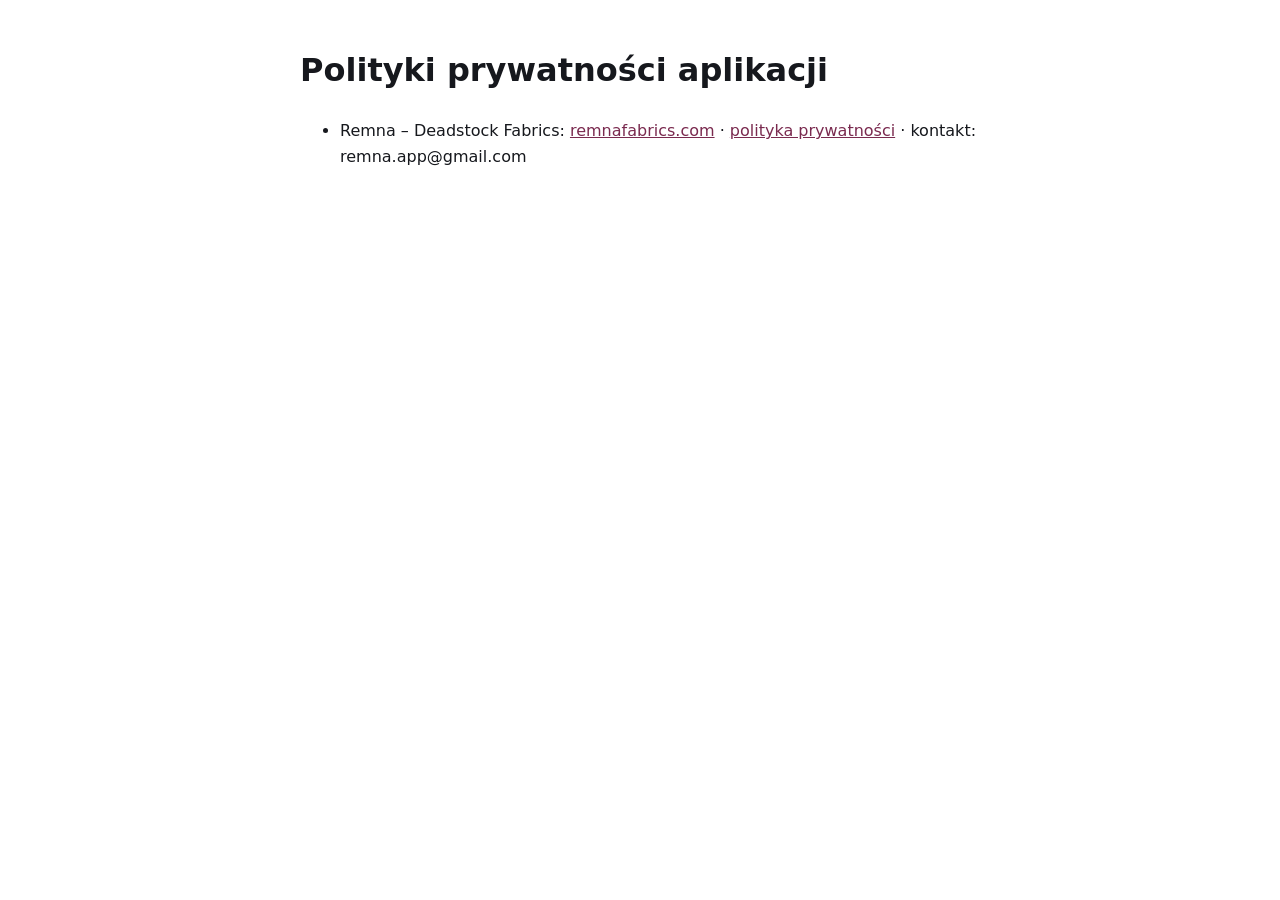
<file: index.html>
<!doctype html>
<html lang="pl">
<head>
<meta charset="utf-8">
<meta name="viewport" content="width=device-width, initial-scale=1">
<title>Aplikacje: polityki prywatności</title>
<style>
  body { font: 16px/1.6 system-ui, -apple-system, "Segoe UI", Roboto, sans-serif; max-width: 680px; margin: 0 auto; padding: 24px 16px 48px; color: #16181d; background: #fff; }
  a { color: #7a2a4f; }
  @media (prefers-color-scheme: dark) { body { background: #131417; color: #eceef2; } a { color: #e594b8; } }
</style>
</head>
<body>
<h1>Polityki prywatności aplikacji</h1>
<ul>
  <li>Remna – Deadstock Fabrics: <a href="https://remnafabrics.com/">remnafabrics.com</a> · <a href="https://remnafabrics.com/privacy/">polityka prywatności</a> · kontakt: remna.app@gmail.com</li>
</ul>
</body>
</html>
</file>
